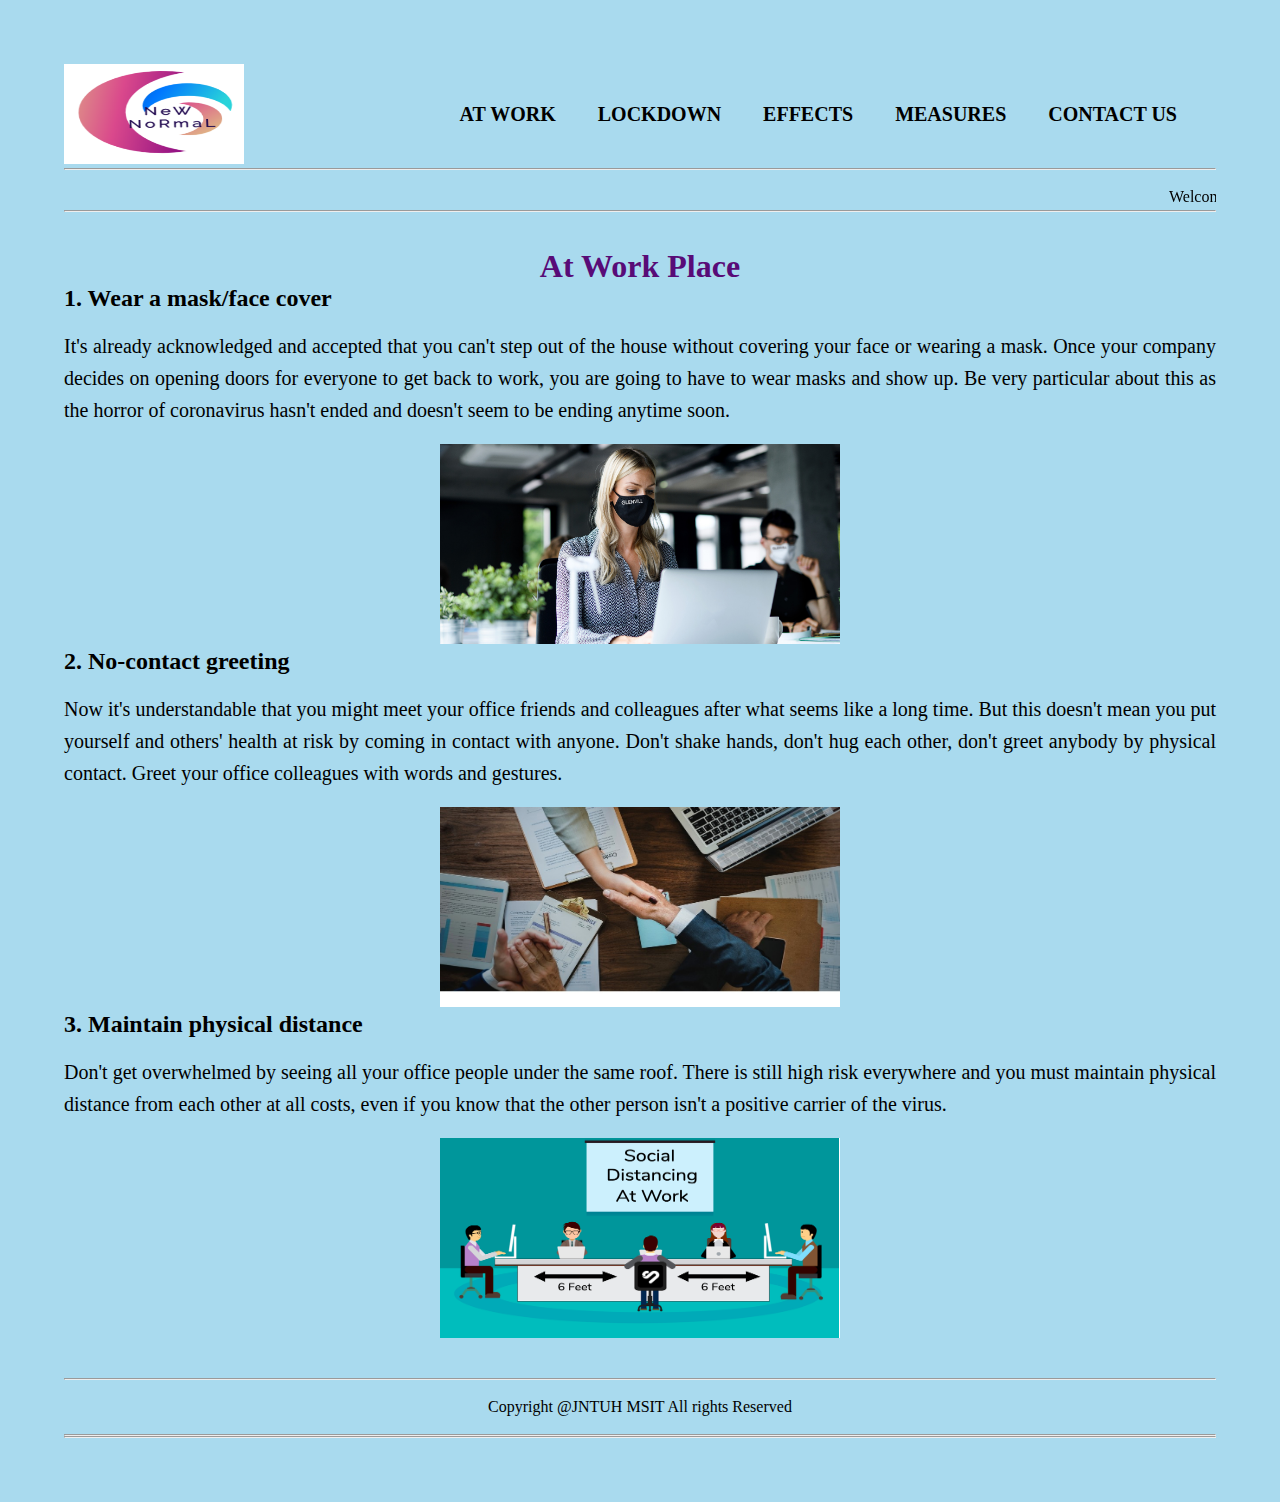
<file: AtWork.html>
<!DOCTYPE html>
<html> 
<head>
	<title> Life in New Normal 
	</title>
	<link rel="stylesheet" href="mystyle.css">
</head>
<body>
	<nav>
		<img src="logo.png" width="180" height="100">
		<ul>
			<li><a href="AtWork.html">At Work </a></li>
			<li><a href="Lockdown.html">Lockdown </a></li>
			<li><a href="Effects.html">Effects </a></li>
			<li><a href="measures.html">measures </a></li>
			<li><a href="ContactUs.html">Contact Us </a></li>
		</ul>
	</nav>	
	
		<hr>
		<br>
		<marquee>Welcome to New Normal Life</marquee>
		<br>
		<hr>
		<br>
		<br>
		<center>
			<h1>At Work Place</h1>
			</center>
				<h2>1. Wear a mask/face cover</h2>
				<br>
				<center>
					<p> It's already acknowledged and accepted that you can't step out of the house without covering your face or wearing a mask. 
						Once your company decides on opening doors for everyone to get back to work, you are going to have to wear masks and show up.
						Be very particular about this as the horror of coronavirus hasn't ended and doesn't seem to be ending anytime soon.</p>
					<br>	<img src="mask.jpg" width="400" height="200">
				</center>
				<h2>2. No-contact greeting</h2> <br>
				<center>
					<p> Now it's understandable that you might meet your office friends and colleagues after what seems like a long time. 
						But this doesn't mean you put yourself and others' health at risk by coming in contact with anyone.
						Don't shake hands, don't hug each other, don't greet anybody by physical contact. Greet your office colleagues with words and gestures.</p>
				<br>	<img src="contactgreett.jpg" width="400" height="200">
				</center>
				<h2>3. Maintain physical distance</h2> <br>
				<center>	
					<p> Don't get overwhelmed by seeing all your office people under the same roof. 
						There is still high risk everywhere and you must maintain physical distance from each other at all costs,
						even if you know that the other person isn't a positive carrier of the virus.</p>
				<br><img src="distance.jpg" width="400" height="200">
				</center>
				<br>
				<br>
		<hr>
				<br>		
</body>
<center>
<footer> Copyright @JNTUH MSIT All rights Reserved</footer>
</center>
<br>
<hr>
<hr>
</html>
</file>
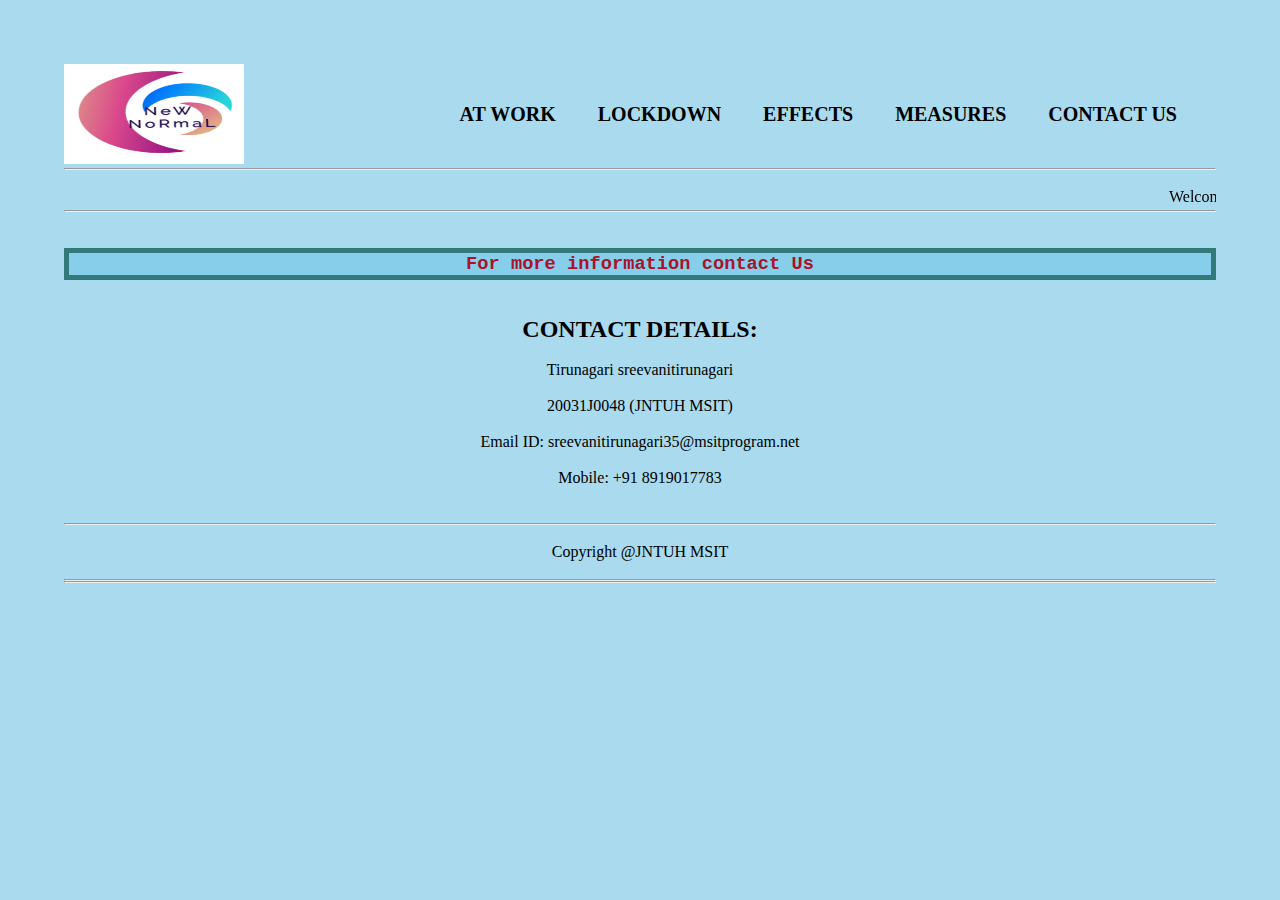
<file: ContactUs.html>
<!DOCTYPE html>
<html> 
<head>
	<title> Life in New Normal 
	</title>
	<link rel="stylesheet" href="mystyle.css">
</head>
<body>
	<nav>
		<img src="logo.png" width="180" height="100">
		<ul>
			<li><a href="AtWork.html">At Work </a></li>
			<li><a href="Lockdown.html">Lockdown </a></li>
			<li><a href="Effects.html">Effects </a></li>
			<li><a href="measures.html">measures </a></li>
			<li><a href="ContactUs.html">Contact Us </a></li>
		</ul>
	</nav>	
	
		<hr>
		<br>
		<marquee>Welcome to New Normal Life</marquee>
		<br>
		<hr>
		<br>
		<br>
    
    <body>
        <center>
        <center><h3> For more information contact Us</h3></center>
        <br>
        <br>
    <h2>CONTACT DETAILS:</h2>
    <br>
    <ul>
    <li>Tirunagari sreevanitirunagari</li>
    <br>
    <li>20031J0048 (JNTUH MSIT)</li>  
    <br> 
    <li>Email ID: sreevanitirunagari35@msitprogram.net</li>
    <br>
    <li>Mobile: +91 8919017783</li>
    </ul>
    <br>
	<br>
		<hr>
    <br>	
    </center>	
    </body>
    <center>
        <footer> Copyright @JNTUH MSIT</footer>
        </center>
        <br>
        <hr>
        <hr>
    
</html>
</file>
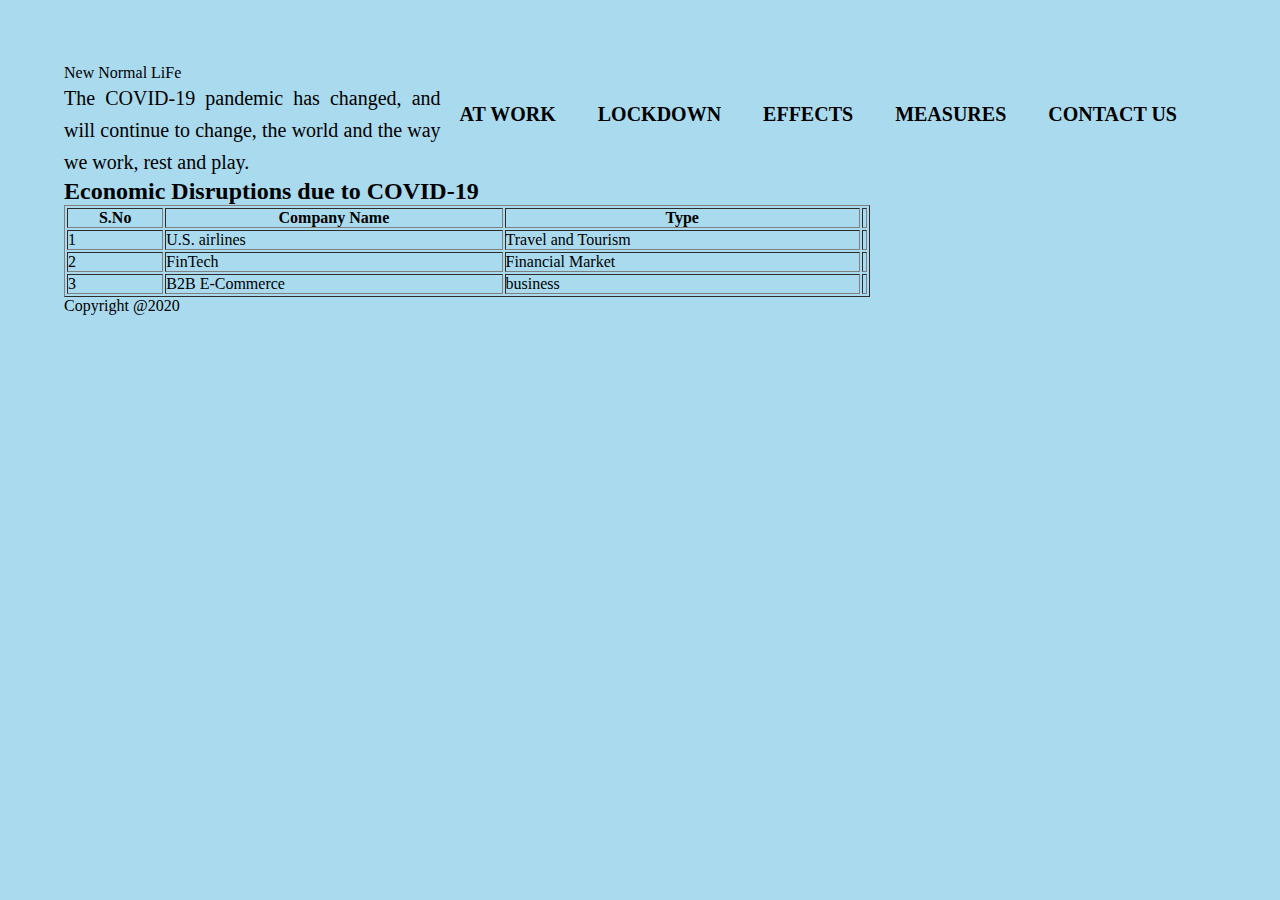
<file: life.html>
<!DOCTYPE html>
<html> 
<head>
	<title> Life in New Normal 
	</title>
	<link rel="stylesheet" href="mystyle.css"

</head>
<body>
	<nav>
		<label class="logo">New Normal LiFe</label>
		<ul>
			<li><a href="AtWork.html">At Work </a></li>
			<li><a href="Lockdown.html">Lockdown </a></li>
			<li><a href="Effects.html">Effects </a></li>
			<li><a href="measures.html">measures </a></li>
			<li><a href="ContactUs.html">Contact Us </a></li>
		</ul>
	</nav>	
<center>
	<p>The COVID-19 pandemic has changed, and will continue to change, the world and the way we work, rest and play.  </p>
</center>
	
			<h2>Economic Disruptions due to COVID-19</h2>
				<p>
				 <table border="1" width="70%">
				   <tr>
					 <th>S.No</th>
					 <th>Company Name</th>
					 <th>Type</th>
					 <th></th>
				   </tr>
				   <tr>
					 <td>1</td>
					<td> U.S. airlines</td>
					<td>Travel and Tourism</td>
					<td></td>
				  </tr>
				  <tr>
					<td>2</td>
					<td>FinTech</td>
					<td>Financial Market</td>
					<td></td>
				  </tr>
				  <tr>
					<td>3</td>
					<td>B2B E-Commerce</td>
					<td>business</td>
					<td></td>
				  </tr>
				</table>
				</p>
				
</body>
<footer> Copyright @2020</footer>
</html>
</file>
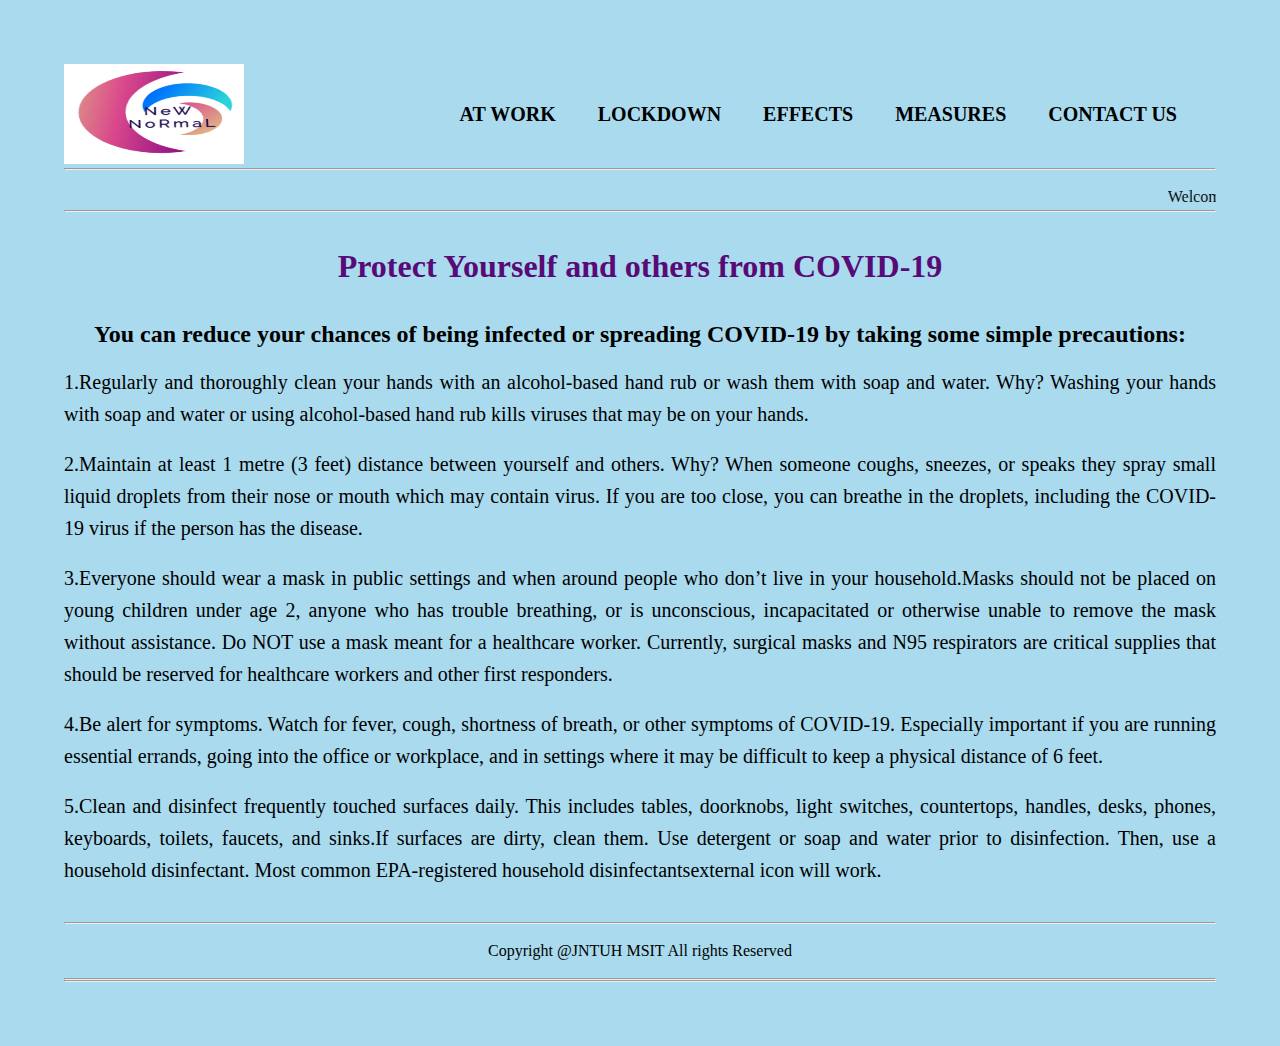
<file: measures.html>
<!DOCTYPE html>
<html> 
<head>
	<title> Life in New Normal 
	</title>
	<link rel="stylesheet" href="mystyle.css">
</head>
<body>
	<nav>
		<img src="logo.png" width="180" height="100">
		<ul>
			<li><a href="AtWork.html">At Work </a></li>
			<li><a href="Lockdown.html">Lockdown </a></li>
			<li><a href="Effects.html">Effects </a></li>
			<li><a href="measures.html">measures </a></li>
			<li><a href="ContactUs.html">Contact Us </a></li>
		</ul>
	</nav>	

		<hr>
		<br>
		<marquee>Welcome to New Normal Life</marquee>
		<br>
		<hr>
		<br>
		<br>
    
	<center>
    <h1> Protect Yourself and others from COVID-19   </h1><br><br>
    <h2>You can reduce your chances of being infected or spreading COVID-19 by taking some simple precautions:</h2><br>
	<p>1.Regularly and thoroughly clean your hands with an alcohol-based hand rub or wash them with soap and water. Why? Washing your hands with soap and water or using alcohol-based hand rub kills viruses that may be on your hands.</p>
    <br><p>2.Maintain at least 1 metre (3 feet) distance between yourself and others. Why? When someone coughs, sneezes, or speaks they spray small liquid droplets from their nose or mouth which may contain virus. If you are too close, you can breathe in the droplets, including the COVID-19 virus if the person has the disease.</p>
    <br><p>3.Everyone should wear a mask in public settings and when around people who don’t live in your household.Masks should not be placed on young children under age 2, anyone who has trouble breathing, or is unconscious, incapacitated or otherwise unable to remove the mask without assistance. Do NOT use a mask meant for a healthcare worker. Currently, surgical masks and N95 respirators are critical supplies that should be reserved for healthcare workers and other first responders.</p>   
	<br><p>4.Be alert for symptoms. Watch for fever, cough, shortness of breath, or other symptoms of COVID-19. Especially important if you are running essential errands, going into the office or workplace, and in settings where it may be difficult to keep a physical distance of 6 feet.</p>	
	<br><P>5.Clean and disinfect frequently touched surfaces daily. This includes tables, doorknobs, light switches, countertops, handles, desks, phones, keyboards, toilets, faucets, and sinks.If surfaces are dirty, clean them. Use detergent or soap and water prior to disinfection. Then, use a household disinfectant. Most common EPA-registered household disinfectantsexternal icon will work.</P>
</center>
        <br>
		<br>
		    <hr>
		<br>		
</body>
<center>
    <footer> Copyright @JNTUH MSIT All rights Reserved</footer>
    </center>
    <br>
    <hr>
    <hr>
</html>
</file>
<file: mystyle.css>
*{
  padding: 0;
  margin: 0;
  text-decoration: none;
  list-style: none;
}
    body {
      background-color: rgb(169, 218, 238);
      margin: 5%;
    }
    
    h1 {
      color: rgb(88, 11, 119);
      text-align: center;
    }
    h3{
      text-align:center;
      font-weight:900;
      font-family:"Lucida Console", Courier, monospace;
      background-color: skyblue;
      color:rgb(168, 19, 44);
      border:5px solid rgb(50, 122, 122);
  }
    p{
      font-family: Georgia;
      font-size: 20px;
      text-align: justify;
      line-height: 1.6;
    }
    a {
      padding: 14px 14px;
      font-weight: bold;
      font-size: 20px;
      height: 100px;
      width: 100%;
    }
    
    li a:hover {
      background-color: white;
    }
    nav ul{
      float: right;
      margin-right: 20px;
    }
    nav ul li{
      display: inline-block;
      line-height: 100px;
      margin: 0 5px;
    }
    nav ul li a{
      color: black;
      text-transform: uppercase;
     
    }
</file>
